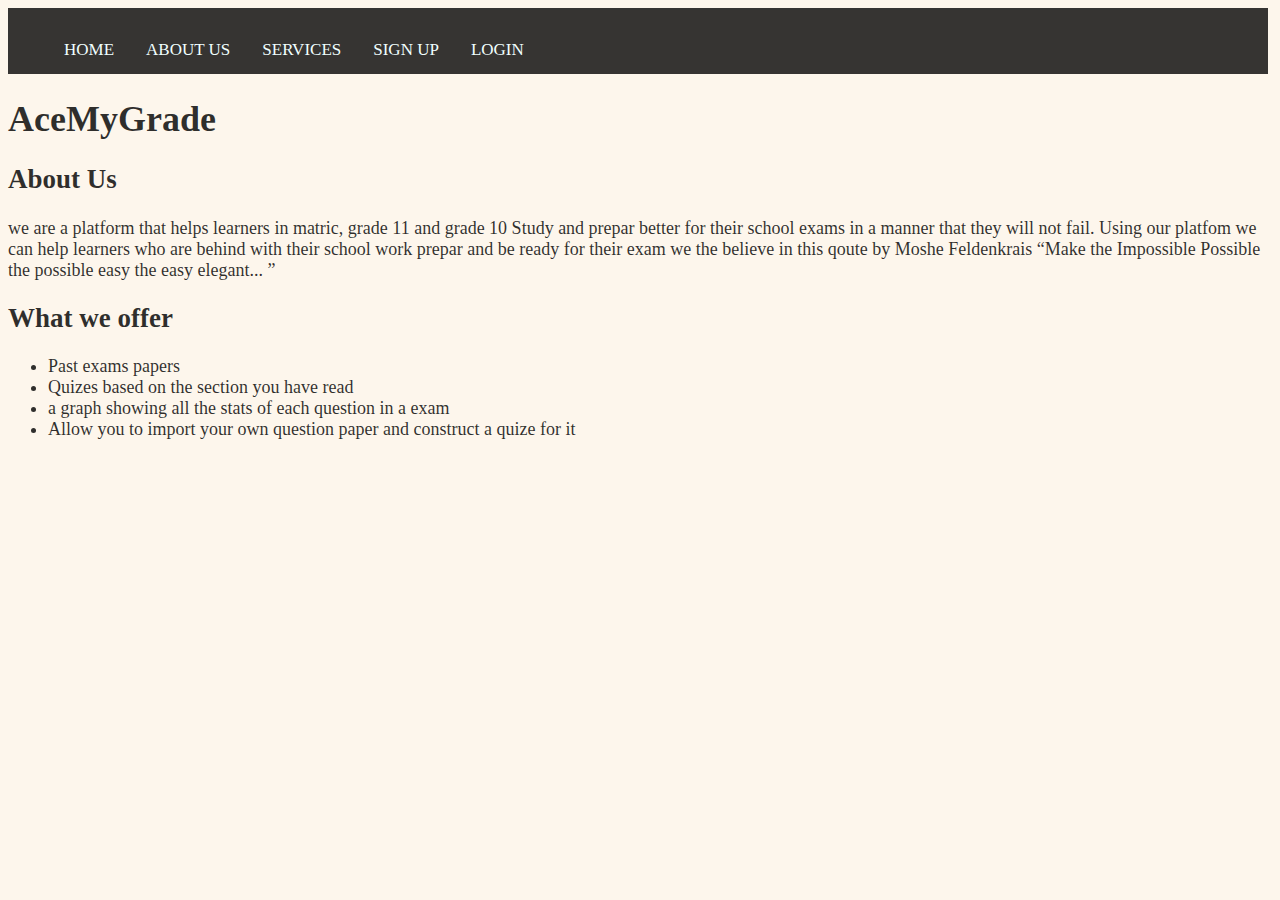
<file: ExamStore/Platform/index.html>
<!DOCTYPE html>

<html>
  <head>
    <title>AceMyGrade</title>
    <link rel="stylesheet" href="style.css">
  </head>
  <body>
    <nav >
      <ul>
        <li><a href="#">home</a></li>
        <li><a href="#">about us</a></li>
        <li><a href="#">services</a></li>
        <li><a href="profile.html" target="_blank">sign Up</a></li>
        <li><a href="login.html" target="_blank">login</a></li>
      </ul>
    </nav>

    </div>
      <h1>AceMyGrade</h1> 
    <div>
      <h2>About Us</h2>
      <p>we are a platform that helps learners in matric, grade 11 and grade 10
        Study and prepar better for their school exams in a manner that they will not fail.
        Using our platfom we can help learners who are behind with their school work prepar
        and be ready for their exam we the believe in this qoute by Moshe Feldenkrais
        <q>Make the Impossible Possible the possible easy the easy elegant... </q>
      </p>
    </div>
    <div>
      <h2>What we offer</h2>
      <ul>
        <li>Past exams papers</li>
        <li>Quizes based on the section you have read</li>
        <li>a graph showing all the stats of each question in a exam</li>
        <li>Allow you to import your own question paper and construct a quize for it</li>
      </ul>
    </div>
  </body>
</html>
</file>
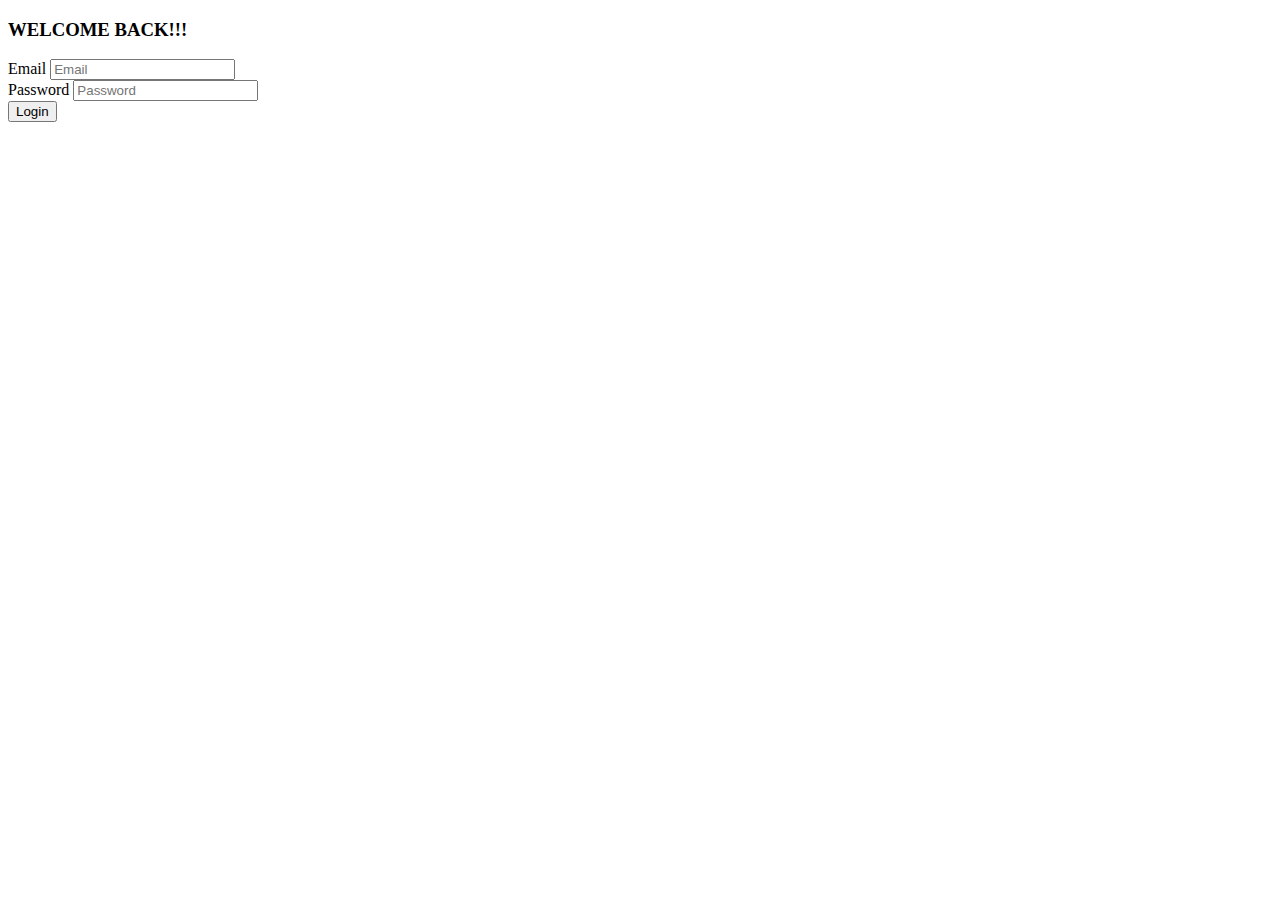
<file: ExamStore/Platform/login.html>
<!DOCTYPE html>

<html>
  <title>Login</title>
  <body>
    <div>
      <h3>WELCOME BACK!!!</h3>
    </div>
    <div>
        <form >
          <label>Email</label>
          <input id="Email" type="text" name="Email" placeholder="Email"/><br>
          <label>Password</label>
          <input id="Password" type="password" name="Password" placeholder="Password" required/><br>
          <input id="Login" value="Login" type="submit" name="Login" required />
        </form>
    </div>
  </body>
</html>
</file>
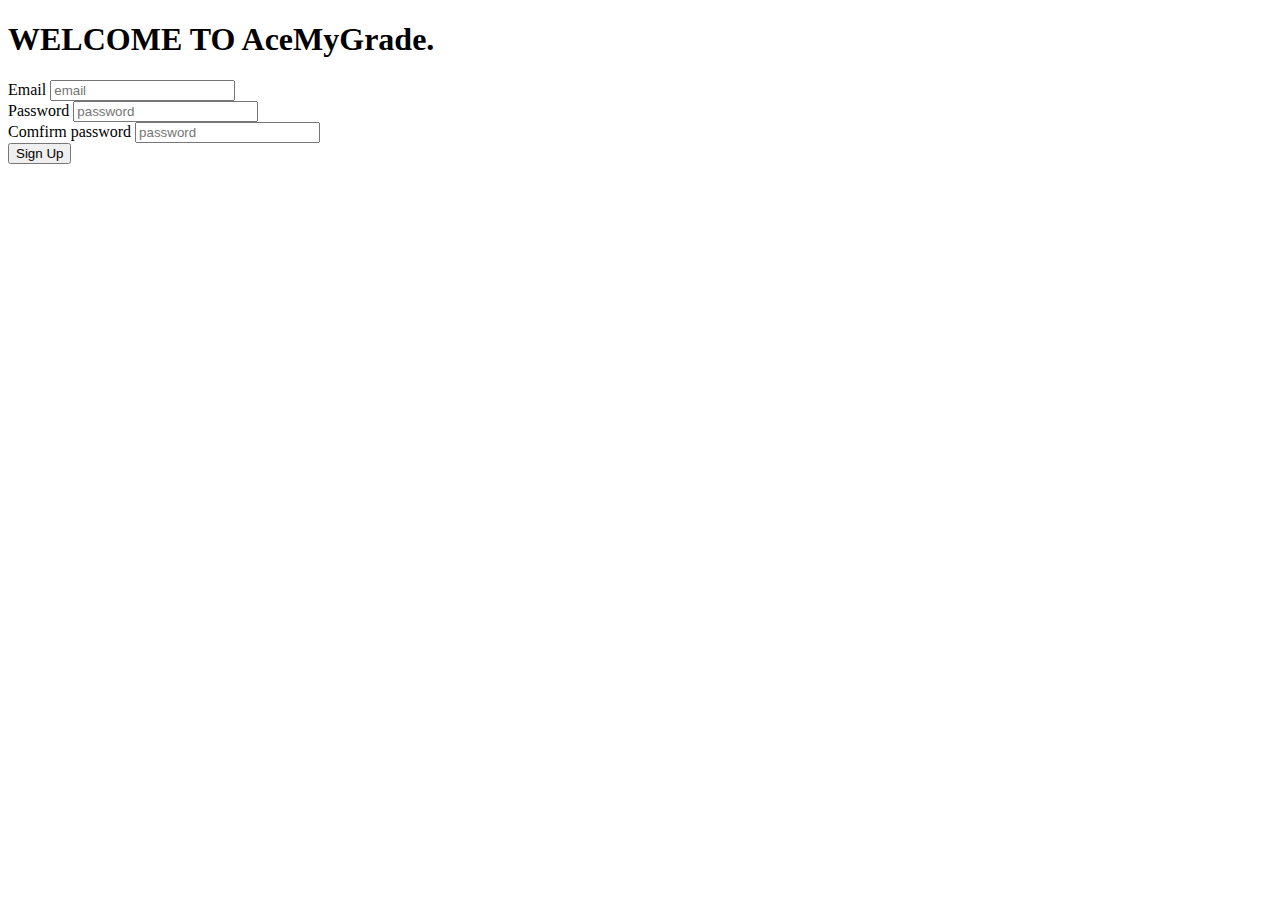
<file: ExamStore/Platform/profile.html>
<!DOCTYPE html>

<html>
  <title>sign up</title>

  <body>
    <div>
      <h1>WELCOME TO AceMyGrade.</h1>
    </div>
    <div>
      <form>
        <label>Email</label>
        <input type="email" name="email" id="emaail" placeholder="email" required><br>
        <label>Password</label>
        <input type="password" name="password" id="password" placeholder="password" required><br>
        <label>Comfirm password</label>
        <input type="password" name="password" id="password" placeholder="password" required><br>
        <input type="submit" name="submit" value="Sign Up" id="submit" placeholder="submit" required>
      </form>
  </body>
</html>
</file>
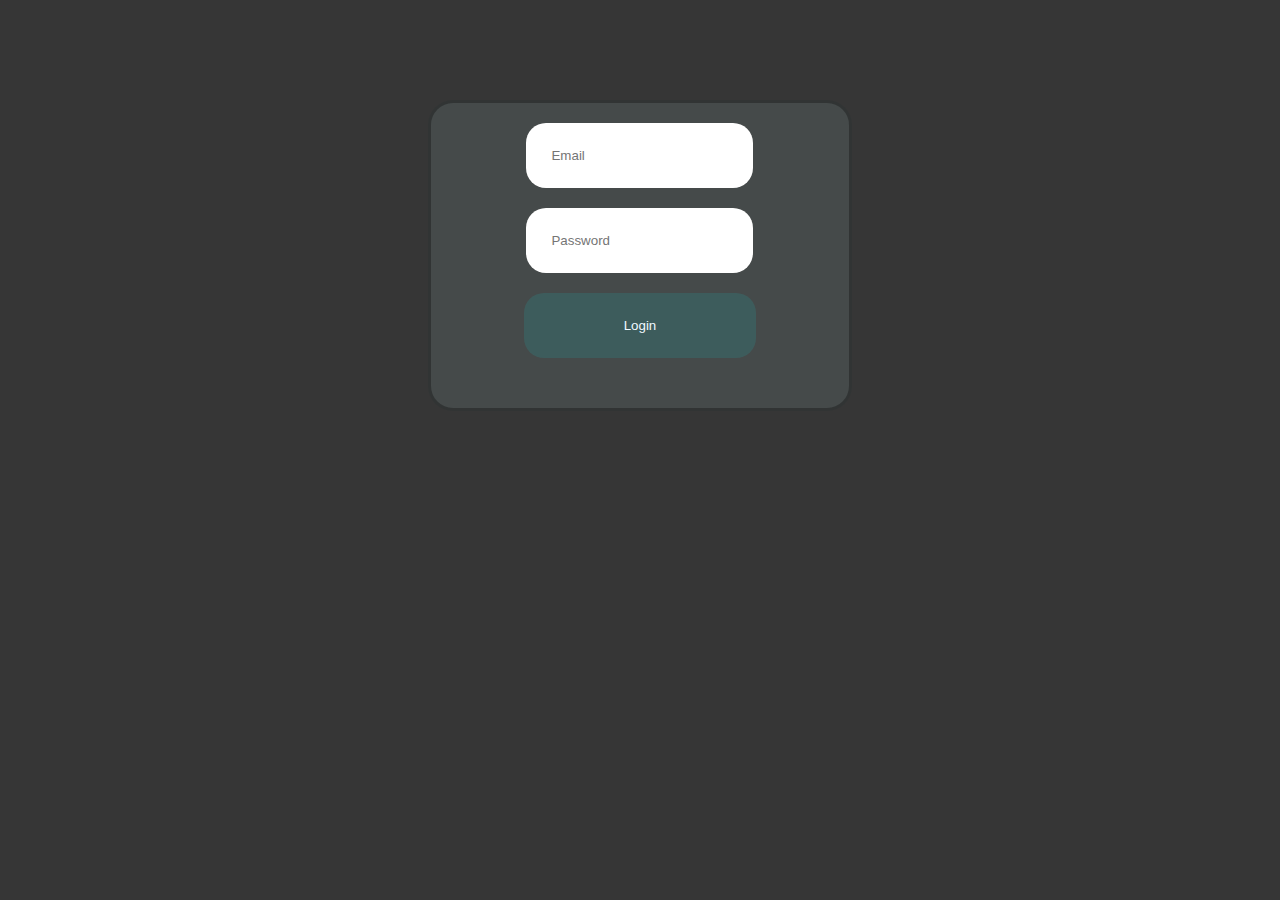
<file: Platform/html/login.html>
<!DOCTYPE html>
<html lang="en">
<head>
  <meta charset="UTF-8">
  <meta name="viewport" content="width=device-width, initial-scale=1.0">
  <title>Login</title>
  <link rel="stylesheet" href="./css/styleCredentialsPage.css" />
</head>
<body>
  <div>
    <form  method="post">
      <input id="Email" type="text" name="Email" placeholder="Email"/>
      <input id="Password" type="password" name="Password" placeholder="Password" required/>
      <input id="Login" value="Login" type="submit" name="Login" required />
    </form>
  </div>
</body>
</html>
</file>
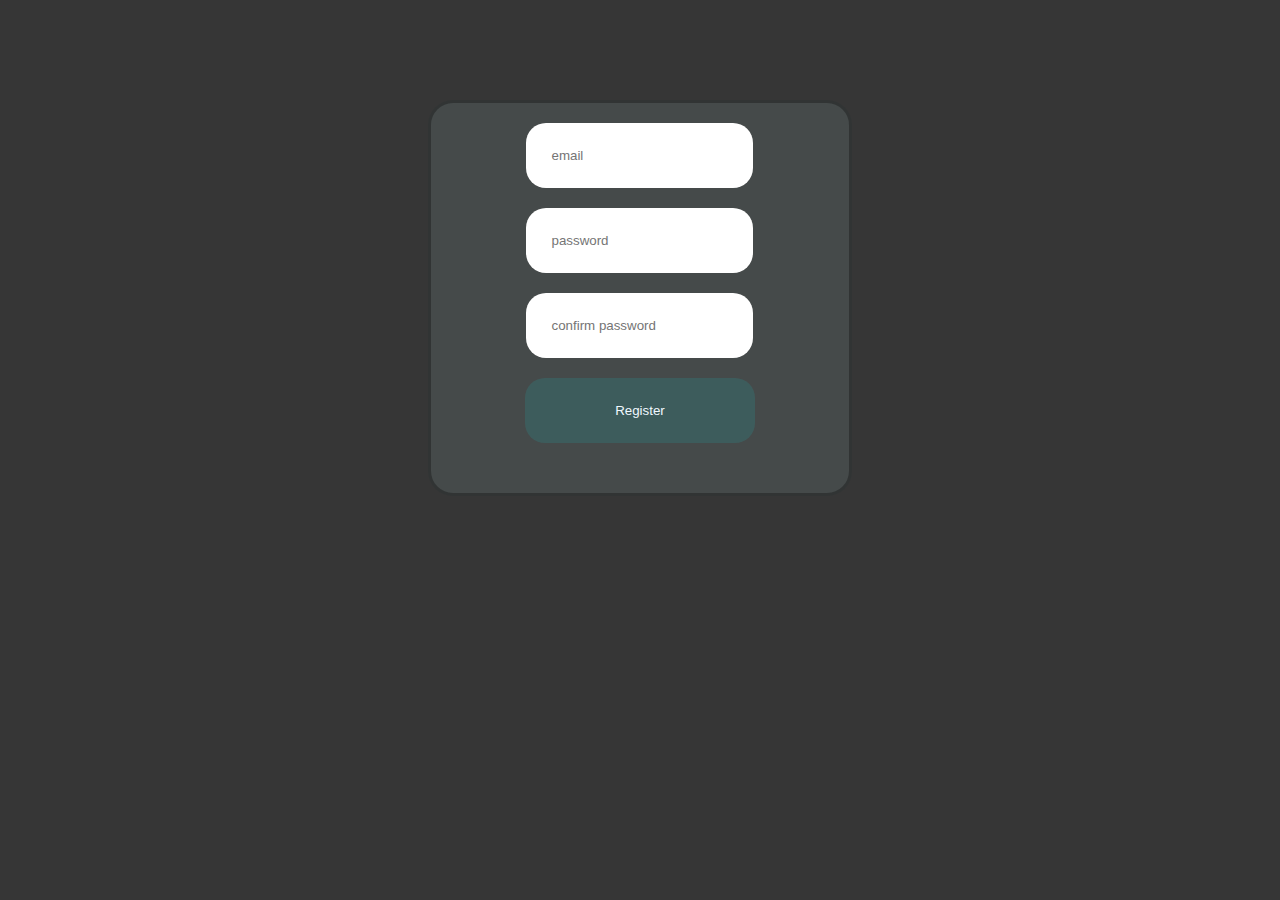
<file: Platform/html/signUp.html>
<!DOCTYPE html>
<html lang="en">
<head>
  <meta charset="UTF-8">
  <meta name="viewport" content="width=device-width, initial-scale=1.0">
  <title>sign up</title>
  <link rel="stylesheet" href="./css/styleCredentialsPage.css" />
</head>
<body>
  <div>
    <form method="post">
      <input type="email" name="email" id="emaail" placeholder="email" required>
      <input type="password" name="password" id="password" placeholder="password" required>
      <input type="password" name="password" id="confirmPassword" placeholder="confirm password" required>
      <input type="submit" name="Register" value="Register" id="submit" placeholder="submit" required>
    </form>
  </div>
</body>
</html>
</file>
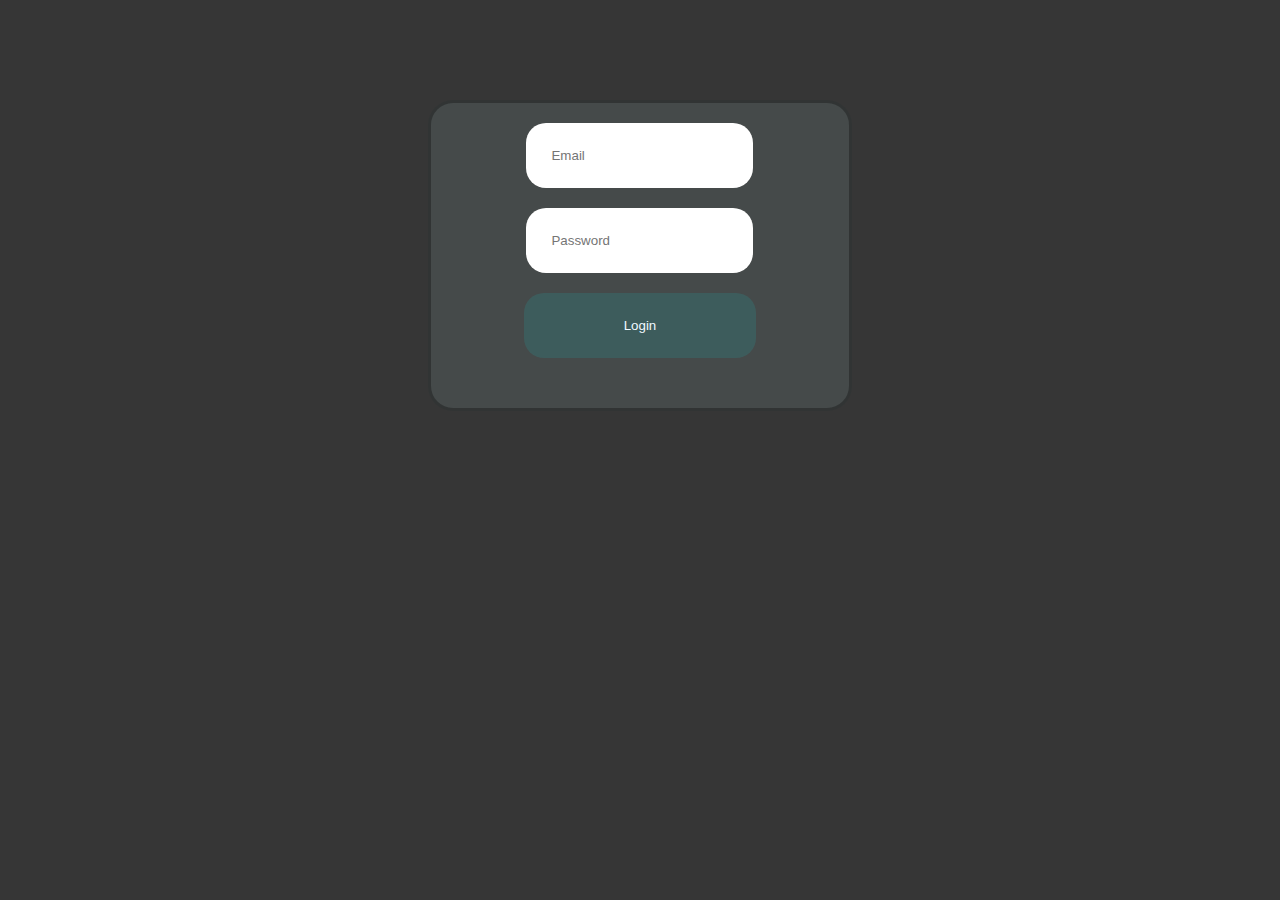
<file: src/main/resources/static/login.html>
<!DOCTYPE html>
<html lang="en">
<head>
  <meta charset="UTF-8">
  <meta name="viewport" content="width=device-width, initial-scale=1.0">
  <title>Login</title>
  <link rel="stylesheet" href="html/css/styleCredentialsPage.css" />
</head>
<body>
  <div>
    <form action="user/login" method="post">
      <input id="email" type="text" name="email" placeholder="Email"/>
      <input id="password" type="password" name="password" placeholder="Password" required/>
      <input id="login" value="Login" name="login" type="submit" required />
    </form>
  </div>
</body>
</html>
</file>
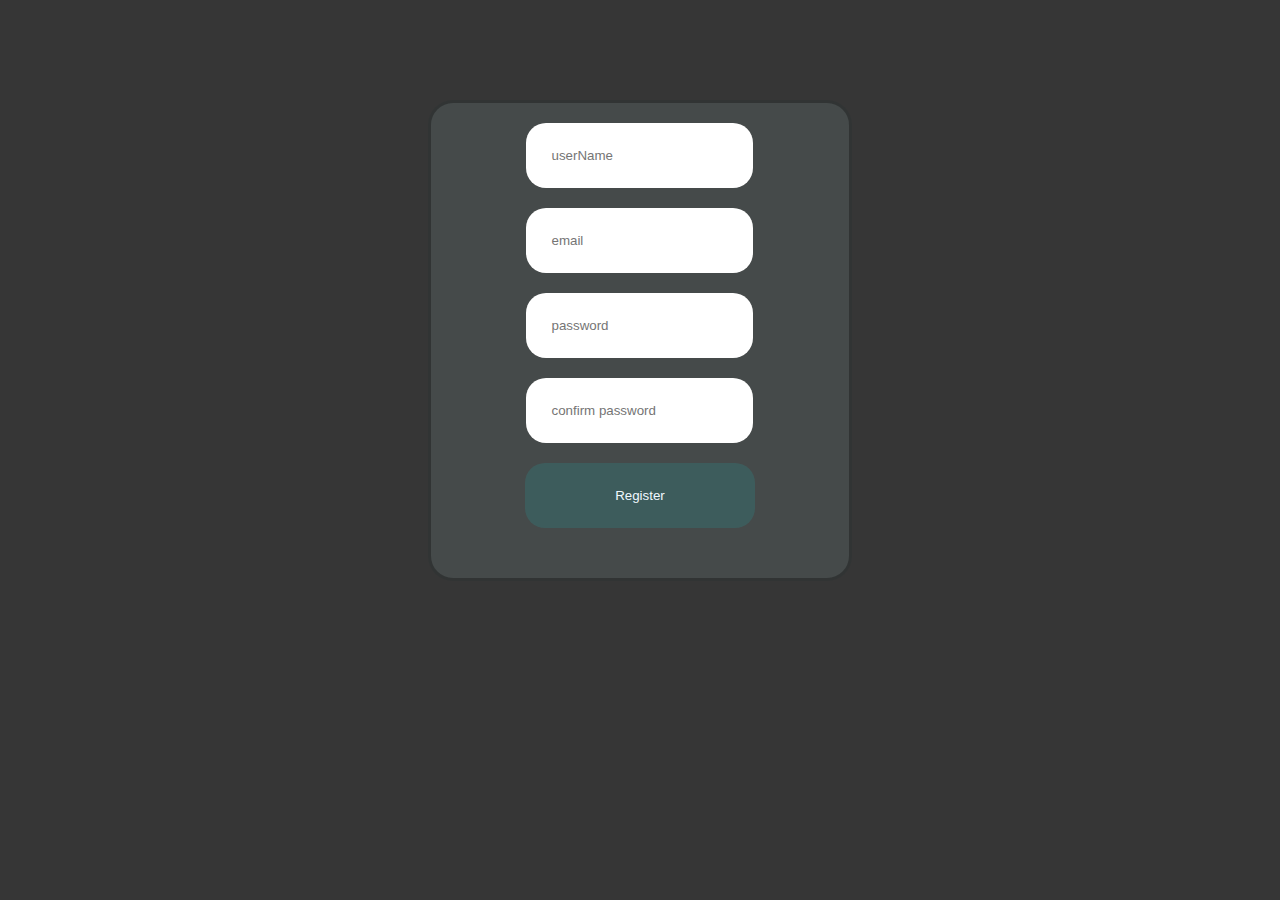
<file: src/main/resources/static/signUp.html>
<!DOCTYPE html>
<html lang="en">
<head>
  <meta charset="UTF-8">
  <meta name="viewport" content="width=device-width, initial-scale=1.0">
  <title>sign up</title>
  <link rel="stylesheet" href="html/css/styleCredentialsPage.css" />
</head>
<body>
  <div>
    <form action="user/register" method="post">
      <input type="text" name="userName" id="userName" placeholder="userName" required>
      <input type="email" name="email" id="email" placeholder="email" required>
      <input type="password" name="password" id="password" placeholder="password" required>
      <input type="password" name="confirmPassword" id="confirmPassword" placeholder="confirm password" required>
      <input type="submit" value="Register" name="Register" id="submit" required>
    </form>
  </div>
</body>
</html>
</file>
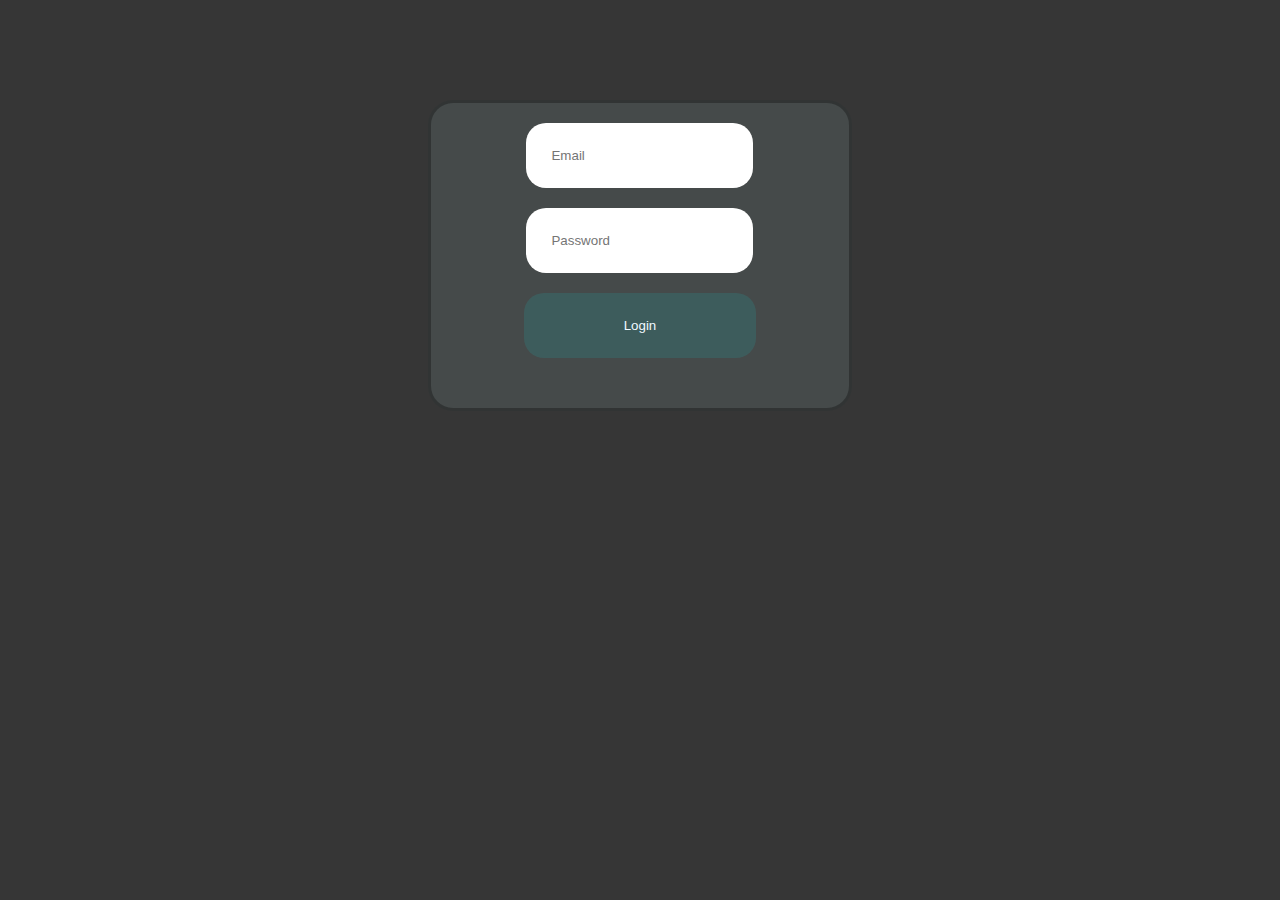
<file: src/main/resources/templates/login.html>
<!DOCTYPE html>
<html lang="en">
<head>
  <meta charset="UTF-8">
  <meta name="viewport" content="width=device-width, initial-scale=1.0">
  <title>Login</title>
  <link rel="stylesheet" href="./styleCredentialsPage.css" />
</head>
<body>
  <div>
    <form action="login" role="form" method="post">
      <input id="email" type="text" name="email" placeholder="Email"/>
      <input id="password" type="password" name="password" placeholder="Password" required/>
      <input id="login" value="Login" name="login" type="submit" required />
    </form>
  </div>
</body>
</html>
</file>
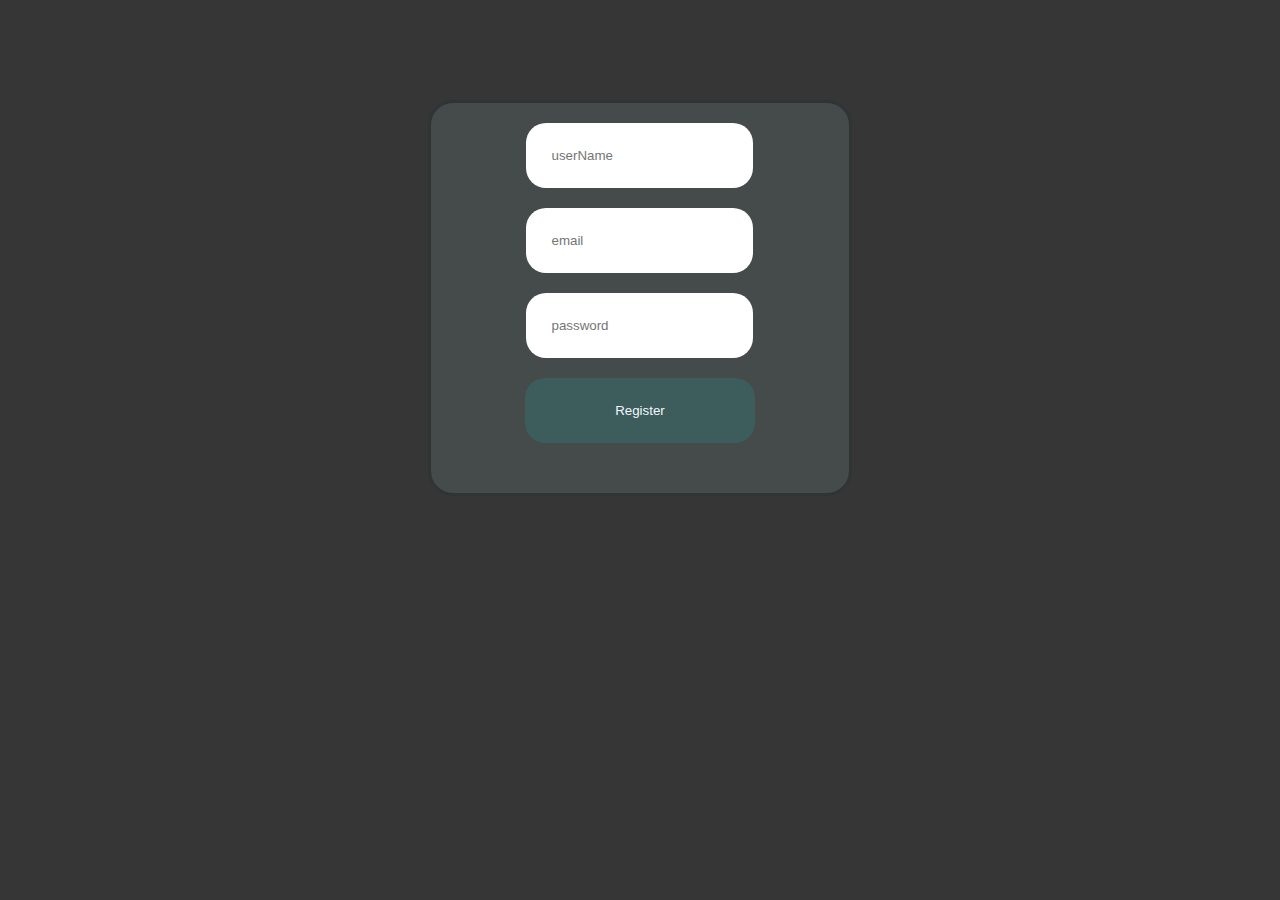
<file: src/main/resources/templates/register.html>
<!DOCTYPE html>
<html lang="en">
<head>
  <meta charset="UTF-8">
  <meta name="viewport" content="width=device-width, initial-scale=1.0">
  <title>sign up</title>
  <link rel="stylesheet" href="styleCredentialsPage.css" />
</head>
<body>
  <div>
    <form action="register" role="form" method="post">
      <input type="text" name="userName" id="userName" placeholder="userName" required>
      <input type="email" name="email" id="email" placeholder="email" required>
      <input type="password" name="password" id="password" placeholder="password" required>
      <input type="submit" value="Register" name="register" id="submit" required>
    </form>
  </div>
</body>
</html>
</file>
<file: ExamStore/Platform/style.css>
nav{
    display: block;
    overflow: hidden;
    background-color: rgba(3, 3, 3, 0.795);
} 

body{
    background-color: rgba(250, 235, 215, 0.466);
    color: rgba(0, 0, 0, 0.815);
    margin-right: 12px;
    font-size: large;
}

nav a{
    float:left;
    color: azure;
    text-align: center;
    padding: 14px 16px;
    font-size: 17px;
    text-transform: uppercase;
    text-decoration: none;
}

nav ul li{
    display: inline;
}
nav a:hover{
    color: rgb(134, 221, 221);

}
</file>
<file: Platform/html/css/styleCredentialsPage.css>
body{
    background-color: rgba(3, 3, 3, 0.795);
}

form{
    border: solid;
    border-radius: 25px;
    border-color: rgba(0, 0, 0, 0.281);
    padding-bottom: 50px;
    width: 33%;
    margin: 0% auto;
    margin-top: 100px;
    background-color: rgba(105, 121, 121, 0.295);
}
input{

    display: block;
    margin: 0% auto;
    border: blue;
    padding: 25px;
    margin-top: 20px;
    border-radius: 20px;
}

input[name=Login]{
    padding-left: 100px;
    padding-right: 100px;
    color: aliceblue;
    background-color: rgba(0, 255, 255, 0.103);
    transition: all 0.5s ease-in;
}

input[name=Register]{
    padding-left: 90px;
    padding-right: 90px;
    color: aliceblue;
    background-color: rgba(0, 255, 255, 0.103);
    transition: all 0.5s ease-in;
}

input[type=submit]:hover{
    cursor:pointer;
    background-color: rgba(0, 255, 255, 0.349);
}
</file>
<file: src/main/resources/static/html/css/styleCredentialsPage.css>
body{
    background-color: rgba(3, 3, 3, 0.795);
}

form{
    border: solid;
    border-radius: 25px;
    border-color: rgba(0, 0, 0, 0.281);
    padding-bottom: 50px;
    width: 33%;
    margin: 0% auto;
    margin-top: 100px;
    background-color: rgba(105, 121, 121, 0.295);
}
input{

    display: block;
    margin: 0% auto;
    border: blue;
    padding: 25px;
    margin-top: 20px;
    border-radius: 20px;
}

input[name=login]{
    padding-left: 100px;
    padding-right: 100px;
    color: aliceblue;
    background-color: rgba(0, 255, 255, 0.103);
    transition: all 0.5s ease-in;
}

input[name=Register]{
    padding-left: 90px;
    padding-right: 90px;
    color: aliceblue;
    background-color: rgba(0, 255, 255, 0.103);
    transition: all 0.5s ease-in;
}

input[type=submit]:hover{
    cursor:pointer;
    background-color: rgba(0, 255, 255, 0.349);
}
</file>
<file: src/main/resources/templates/styleCredentialsPage.css>
body{
    background-color: rgba(3, 3, 3, 0.795);
}

form{
    border: solid;
    border-radius: 25px;
    border-color: rgba(0, 0, 0, 0.281);
    padding-bottom: 50px;
    width: 33%;
    margin: 0% auto;
    margin-top: 100px;
    background-color: rgba(105, 121, 121, 0.295);
}
input{

    display: block;
    margin: 0% auto;
    border: blue;
    padding: 25px;
    margin-top: 20px;
    border-radius: 20px;
}

input[name=login]{
    padding-left: 100px;
    padding-right: 100px;
    color: aliceblue;
    background-color: rgba(0, 255, 255, 0.103);
    transition: all 0.5s ease-in;
}

input[name=register]{
    padding-left: 90px;
    padding-right: 90px;
    color: aliceblue;
    background-color: rgba(0, 255, 255, 0.103);
    transition: all 0.5s ease-in;
}

input[type=submit]:hover{
    cursor:pointer;
    background-color: rgba(0, 255, 255, 0.349);
}
</file>
